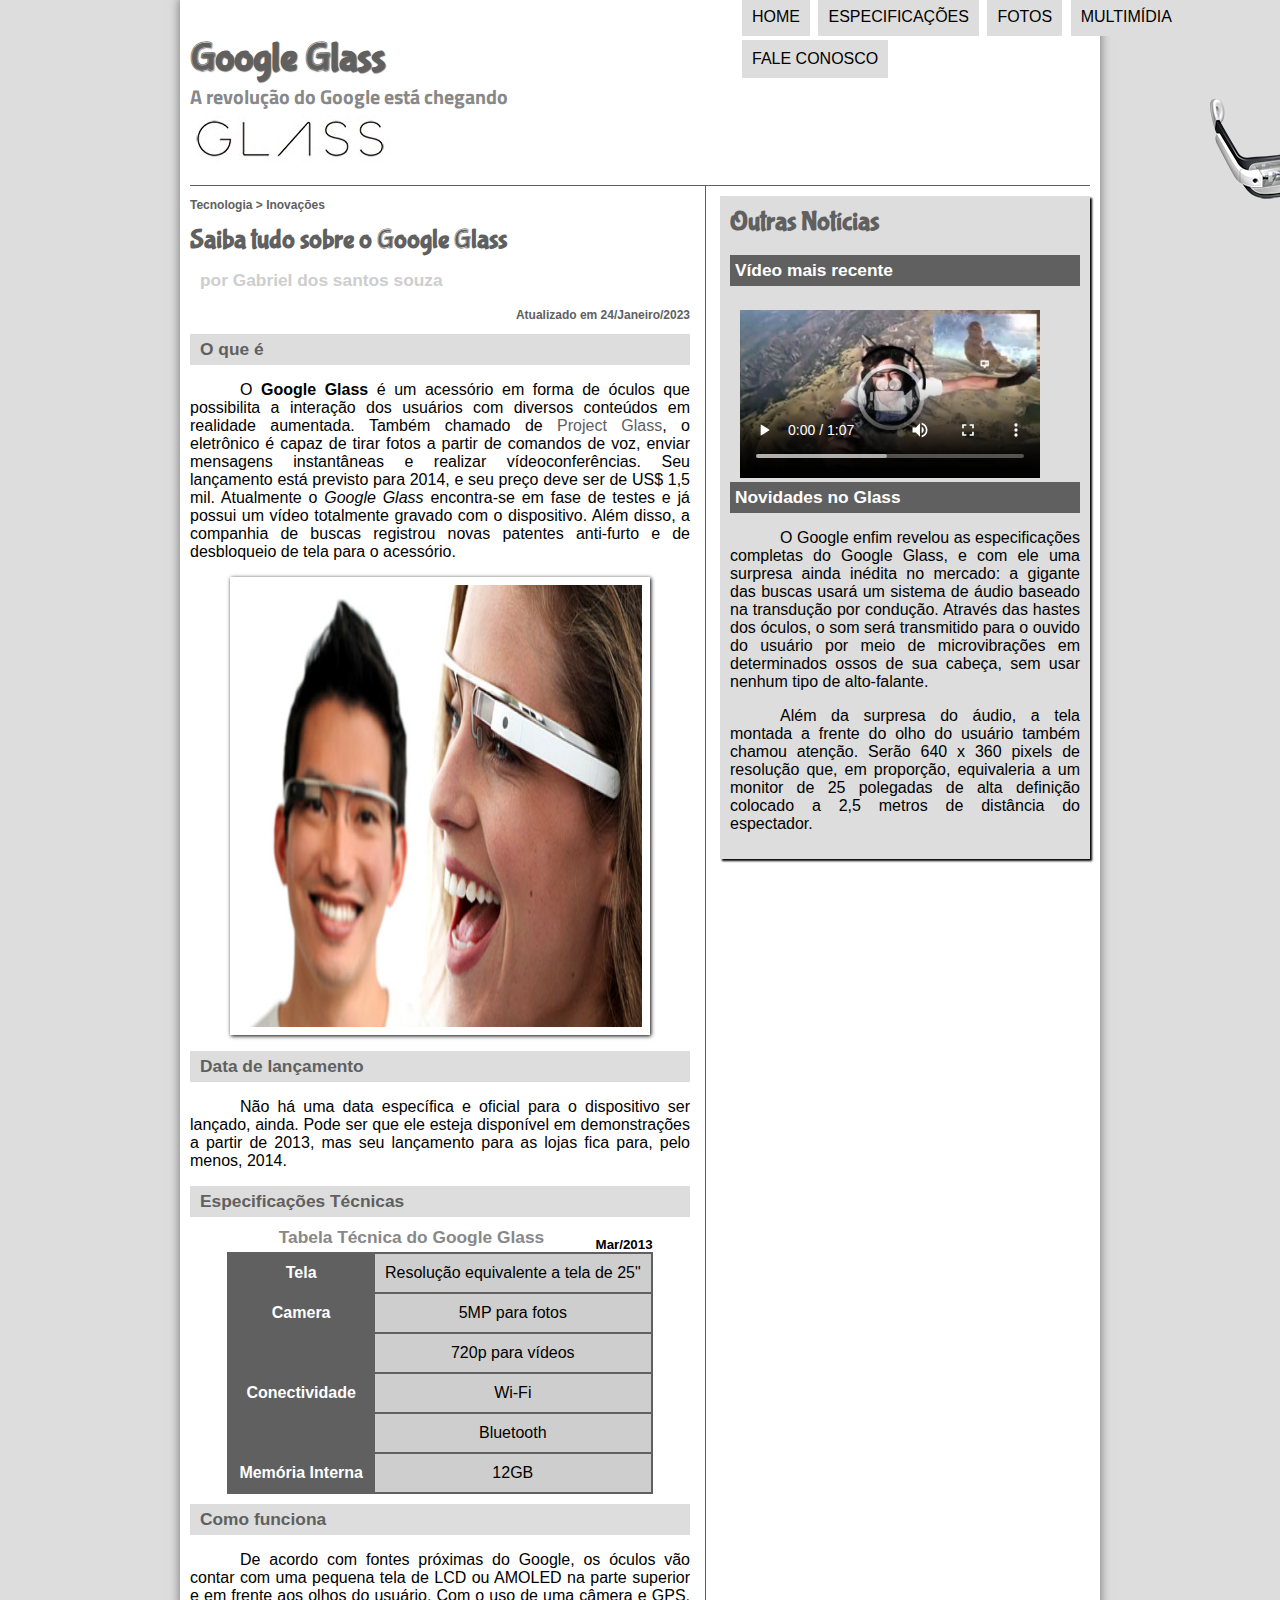
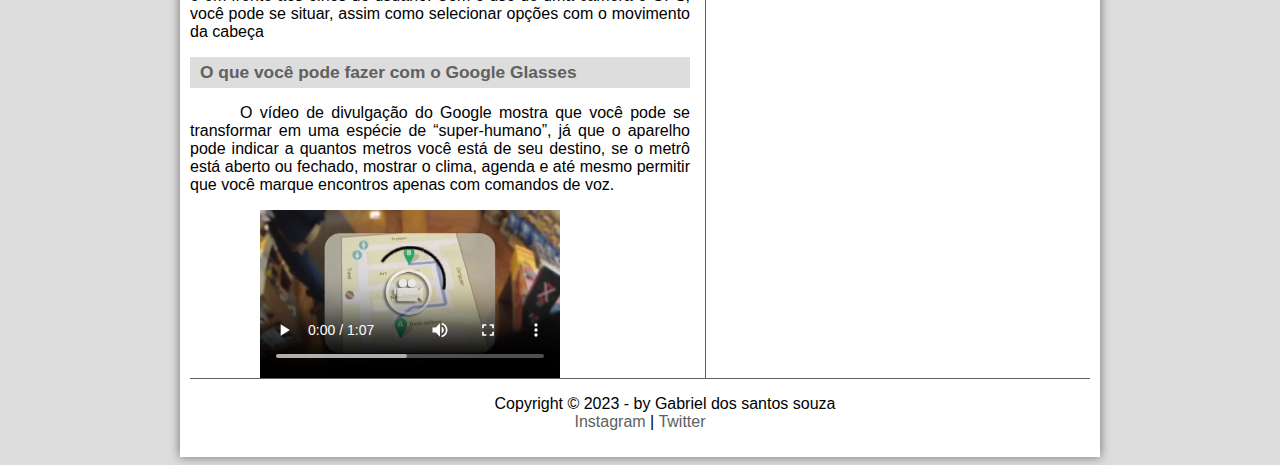
<file: projeto-glass-html5/index.html>
<DOCTYPE html>
	<html lange="pt-br">
	<head>
	<meta charset="UTF-8"/>
	<title>Tudo sobre o Google Glass</title>
<link rel="stylesheet" type="text/css" href="_css/estilo.css"/>
<link rel="stylesheet" type="text/css" href="_css/media.css"/>

</head>
<script language="javascript" src="_javascript/funcoes.js"></script>
<body>
<div id="interface">

<header id="cabecalho">
<hgroup>
<h1>Google Glass</h1>
<h2>A revolução do Google está chegando</h2>
</hgroup>

<img id="icone" src="_imagens/glass-oculos-preto-peq.png"/>
 <nav id="menu">
<h1>Menu Principal</h1>  
<ul type="disc">
   <li onmouseover="mudaFoto('_imagens/home.png')" onmouseout="mudaFoto('_imagens/glass-oculos-preto-peq.png')"><a href="index.html">Home</a></li>
   <li onmouseover="mudaFoto('_imagens/especificacoes.png')" onmouseout="mudaFoto('_imagens/glass-oculos-preto-peq.png')"><a href="specs.html">Especificações</a></li>
   <li onmouseover="mudaFoto('_imagens/fotos.png')" onmouseout="mudaFoto('_imagens/glass-oculos-preto-peq.png')"><a href="fotos.html">Fotos</a></li>
   <li onmouseover="mudaFoto('_imagens/multimidia.png')" onmouseout="mudaFoto('_imagens/glass-oculos-preto-peq.png')"><a href="multimidia.html">Multimídia</a></li>
   <li onmouseover="mudaFoto('_imagens/contato.png')" onmouseout="mudaFoto(_imagens/glass-oculos-preto-peq.png')"><a href="fale-conosco.html">Fale conosco</a></li>
</ul>
 </nav> 
</header>

<section id="corpo">
<article id="noticia-principal">
<header id="cabecalho-artigo">
<hgroup>
<h3>Tecnologia > Inovações<h3>
<h1>Saiba tudo sobre o Google Glass</h1>
<h2>por Gabriel dos santos souza</h2>
<h3 class="direita">Atualizado em 24/Janeiro/2023</h3>
</hgroup>
</header>



<h2>O que é</h2>
<p>O <span style="font-weight:900;">Google Glass</span> é um acessório em forma de óculos que possibilita a interação dos usuários com diversos conteúdos em realidade aumentada. Também chamado de <a href="https://www.google.com/glass/start/" target="_blank">Project Glass</a>, o eletrônico é capaz de tirar fotos a partir de comandos de voz, enviar mensagens instantâneas e realizar vídeo&shy;con&shy;ferên&shy;cias. Seu lançamento está previsto para 2014, e seu preço deve ser de US$ 1,5 mil. Atualmente o <em>Google Glass</em> encontra-se em fase de testes e já possui um vídeo totalmente gravado com o dispositivo. Além disso, a companhia de buscas registrou novas patentes anti-furto e de desbloqueio de tela para o acessório.</p>
    
<figure class="foto-legenda">
 <img src="_imagens/glass-quadro-homem-mulher.jpg"/>
 <figcaption>
	<h3>Google Glass</h3>
	<p>Uma nova maneira de ver o mundo</p>
 </figcaption>

</figure>
  
 
<h2>Data de lançamento</h2>
<p>Não há uma data específica e oficial para o dispositivo ser lançado, ainda. Pode ser que ele esteja disponível em demonstrações a partir de 2013, mas seu lançamento para as lojas fica para, pelo menos, 2014.</p>

<h2>Especificações Técnicas</h2>
<table id="tabelaspec">
<caption>Tabela Técnica do Google Glass <span>Mar/2013</span></caption>

<tr><td class="ce">Tela</td><td class="cd">Resolução equivalente a tela de 25"</td></tr>
<tr><td rowspan="2" class="ce">Camera</td><td class="cd"> 5MP para fotos</td></tr>
<tr><td class="cd">720p para vídeos</td></tr>
<tr><td rowspan="2" class="ce">Conectividade</td><td class="cd">Wi-Fi</td></tr>
<tr><td class="cd">Bluetooth</td></tr>
<tr><td class="ce">Memória Interna</td><td class="cd">12GB</td></tr>
</table>

<h2>Como funciona</h2>
<p>De acordo com fontes próximas do Google, os óculos vão contar com uma pequena tela de LCD ou AMOLED na parte superior e em frente aos olhos do usuário. Com o uso de uma câmera e GPS, você pode se situar, assim como selecionar opções com o movimento da cabeça</p>

<h2>O que você pode fazer com o Google Glasses</h2>
<p>O vídeo de divulgação do Google mostra que você pode se transformar em uma espécie de “super-&shy;humano”, já que o aparelho pode indicar a quantos metros você está de seu destino, se o metrô está aberto ou fechado, mostrar o clima, agenda e até mesmo permitir que você marque encontros apenas com comandos de voz.</p>
<div>
<video id="filme3" controls="controls" poster="_imagens/video-mini01.jpg">
      <source src="_media/getting-started.mp4 " type="video/mp4"/>
        Desculpe, mas não foi possível carregar o vídeo
  </video>
</div>

</article>
</section>
<aside id="lateral">

<h1>Outras Notícias</h1>
<h2>Vídeo mais recente</h2>
<div>
<video id="filme2" controls="controls" poster="_imagens/video-mini02.jpg">
      <source src="_media/getting-started.mp4 " type="video/mp4"/>
        Desculpe, mas não foi possível carregar o vídeo
  </video>
</div>

<h2>Novidades no Glass</h2>
<p>O Google enfim revelou as especificações completas do Google Glass, e com ele uma surpresa ainda inédita no mercado: a gigante das buscas usará um sistema de áudio baseado na transdução por condução. Através das hastes dos óculos, o som será transmitido para o ouvido do usuário por meio de microvibrações em determinados ossos de sua cabeça, sem usar nenhum tipo de alto-falante.</p>

<p>Além da surpresa do áudio, a tela montada a frente do olho do usuário também chamou atenção. Serão 640 x 360 pixels de resolução que, em proporção, equivaleria a um monitor de 25 polegadas de alta definição colocado a 2,5 metros de distância do espectador.</p>
</aside>
<footer id="rodape">

<p>Copyright &copy 2023 - by Gabriel dos santos souza <br/>
 <a href="http://instagram.com/gabriel.doss/" target="_blank">Instagram</a> | <a href="http://twitter.com/dossx66/" target="_blank">Twitter</a></p>

</footer>
</div>
</body>
</html>
</file>
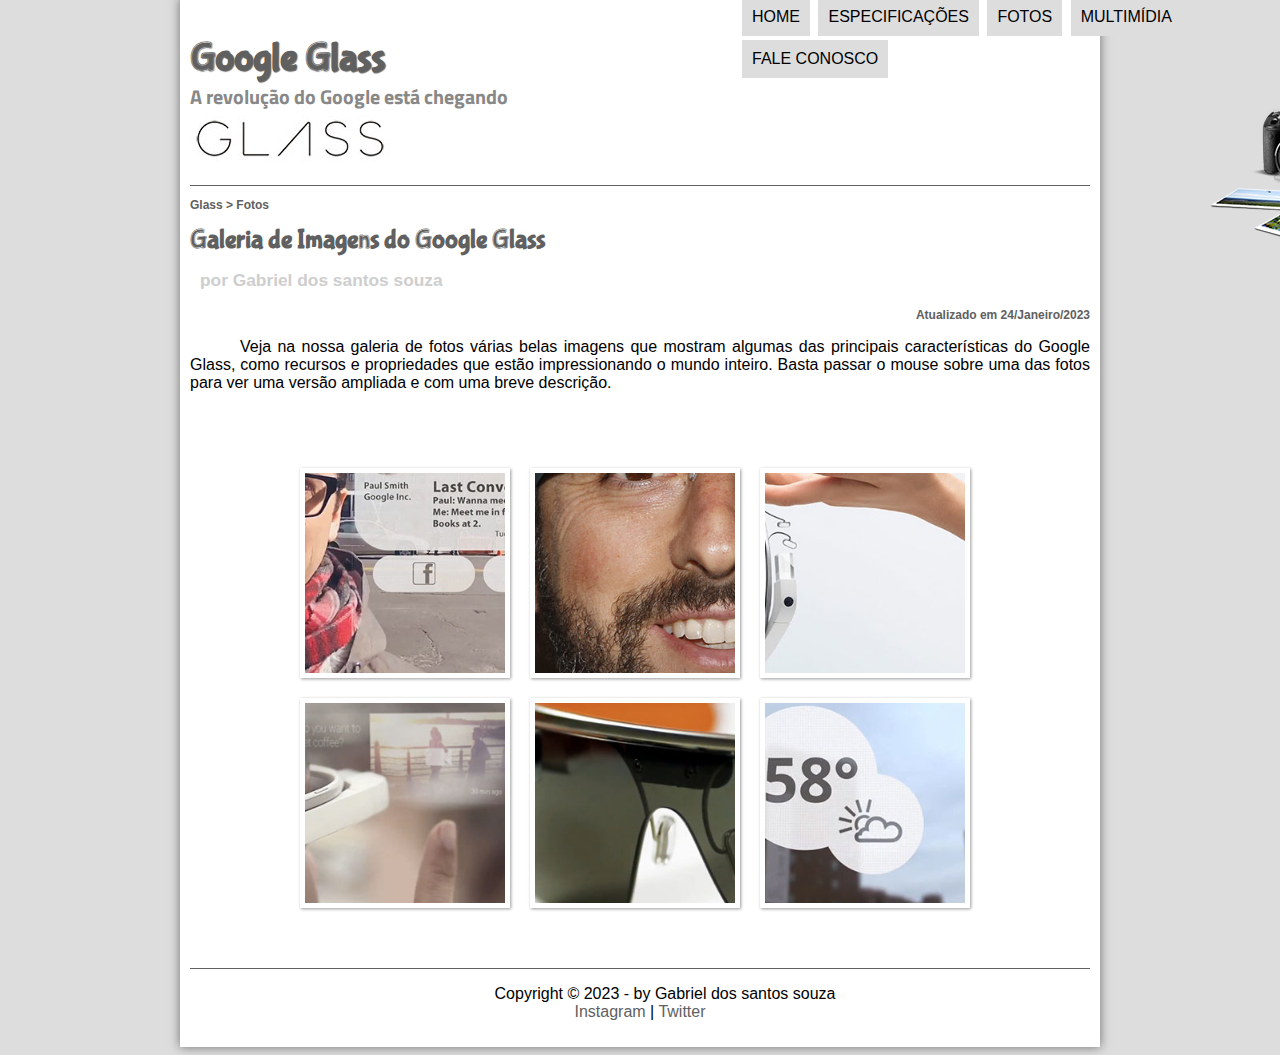
<file: projeto-glass-html5/fotos.html>
<DOCTYPE html>
	<html lange="pt-br">
	<head>
	<meta charset="UTF-8"/>
	<title>Tudo sobre o Google Glass</title>

<link rel="stylesheet" type="text/css" href="_css/estilo.css"/>
<link rel="stylesheet" type="text/css" href="_css/fotos.css">
</head>
<script language="javascript" src="_javascript/funcoes.js"></script>
<body>
<div id="interface">

<header id="cabecalho">
<hgroup>
<h1>Google Glass</h1>
<h2>A revolução do Google está chegando</h2>
</hgroup>

<img id="icone" src="_imagens/fotos.png"/>
 <nav id="menu">
<h1>Menu Principal</h1>  
<ul type="disc">
   <li onmouseover="mudaFoto('_imagens/home.png')" onmouseout="mudaFoto('_imagens/fotos.png')"><a href="index.html">Home</a></li>
   <li onmouseover="mudaFoto('_imagens/especificacoes.png')" onmouseout="mudaFoto('_imagens/fotos.png')"><a href="specs.html">Especificações</a></li>
   <li onmouseover="mudaFoto('_imagens/fotos.png')" onmouseout="mudaFoto('_imagens/fotos.png')"><a href="fotos.html">Fotos</a></li>
   <li onmouseover="mudaFoto('_imagens/multimidia.png')" onmouseout="mudaFoto('_imagens/fotos.png')"><a href="multimidia.html">Multimídia</a></li>
   <li onmouseover="mudaFoto('_imagens/contato.png')" onmouseout="mudaFoto(_imagens/fotos.png')"><a href="fale-conosco.html">Fale conosco</a></li>
</ul>
 </nav> 
</header>

<section id="corpo-full">
	<article id="noticia-principal">
     <header id="cabecalho-artigo">
      <hgroup>
        <h3>Glass > Fotos<h3>
        <h1>Galeria de Imagens do Google Glass</h1>
        <h2>por Gabriel dos santos souza</h2>
        <h3 class="direita">Atualizado em 24/Janeiro/2023</h3>
      </hgroup>
</header>


<p>Veja na nossa galeria de fotos várias belas imagens que mostram algumas das principais características do Google Glass, como recursos e propriedades que estão impressionando o mundo inteiro. Basta passar o mouse sobre uma das fotos para ver uma versão ampliada e com uma breve descrição.<p>

<ul id="album-fotos">
	<li id="foto01"><span>Agenda e lembretes</li></span>
    <li id="foto02"><span>Sergey Brin usando o Glass</li></span>
    <li id="foto03"><span>Leve e compacto</li></span>
    <li id="foto04"><span>Sensação de uma tela de 50"</li></span>
    <li id="foto05"><span>Vários tipos de lente</li></span>
    <li id="foto06"><span>Informações importantes</li></span>
 </ul>

  </article>
</section>

<footer id="rodape">

<p>Copyright &copy 2023 - by Gabriel dos santos souza <br/>
 <a href="http://instagram.com/gabriel.doss/" target="_blank">Instagram</a> | <a href="http://twitter.com/dossx66/" target="_blank">Twitter</a></p>

</footer>
</div>
</body>
</html>
</file>
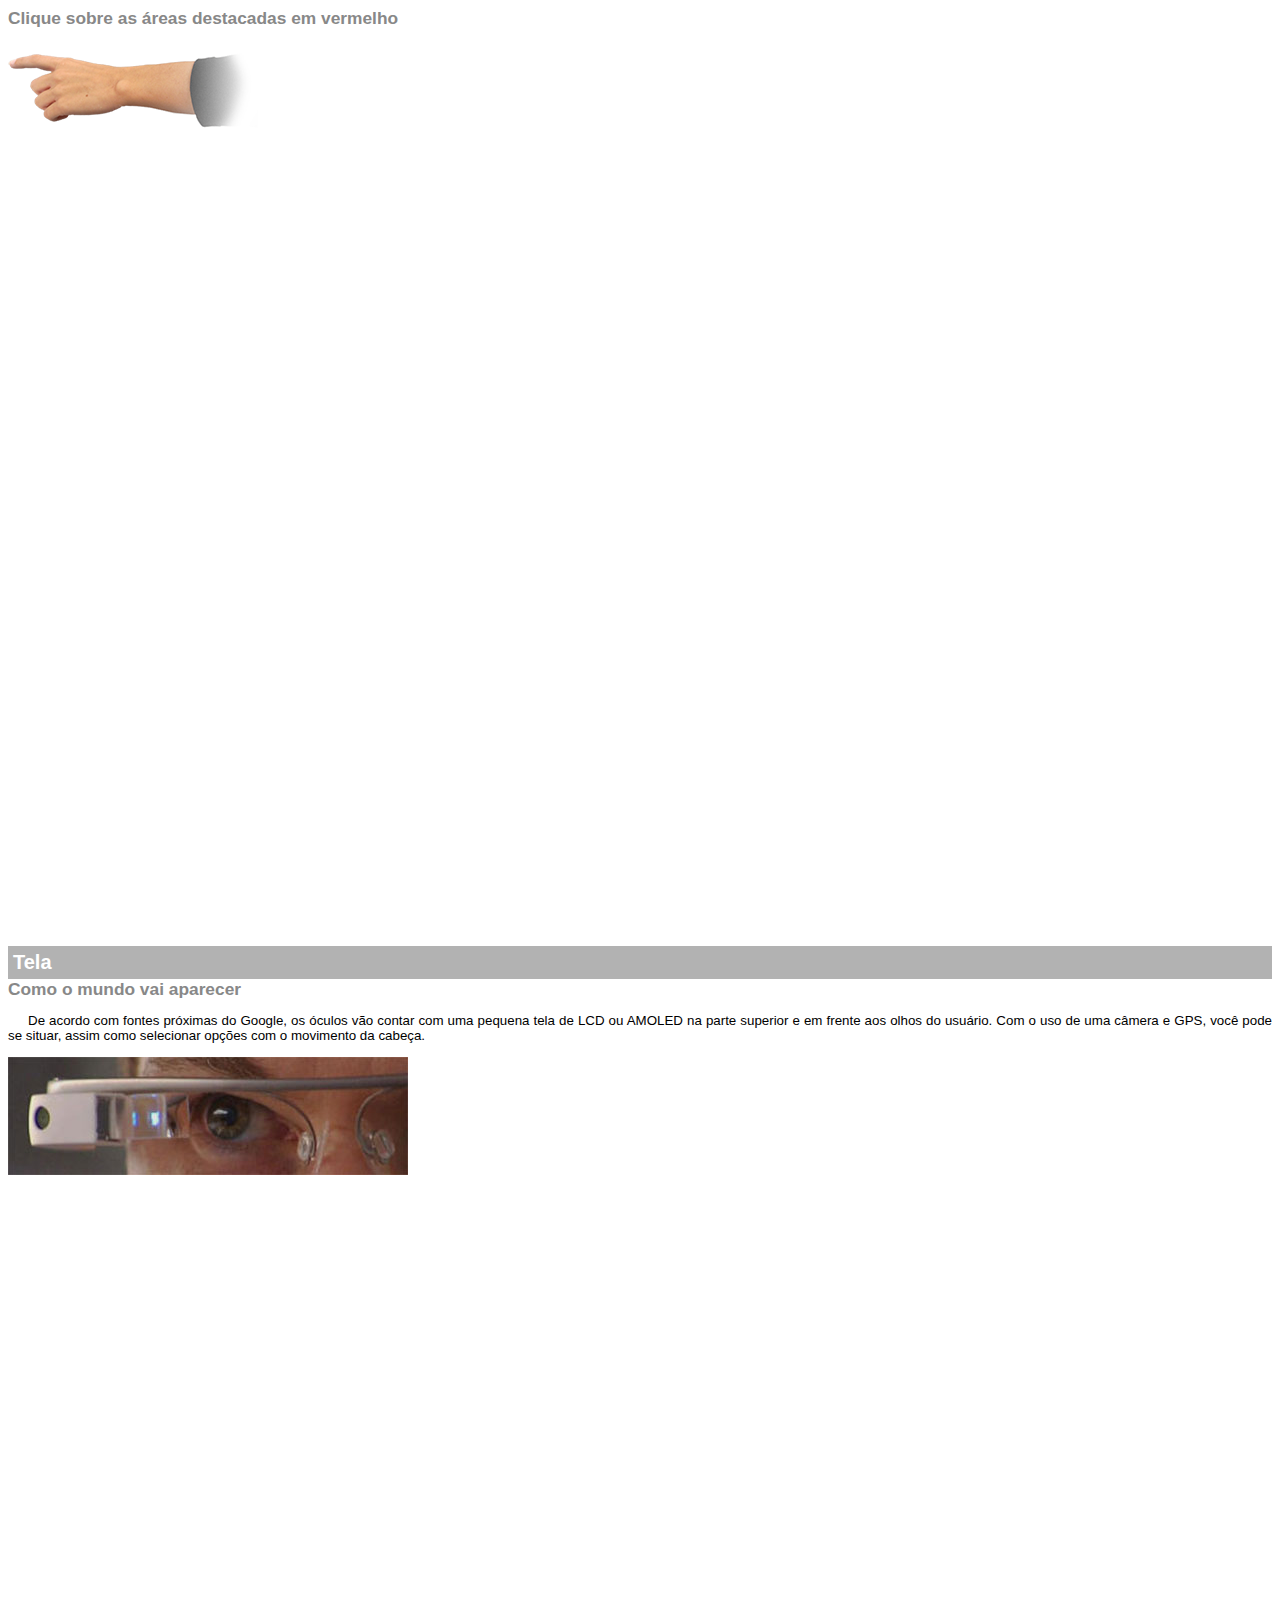
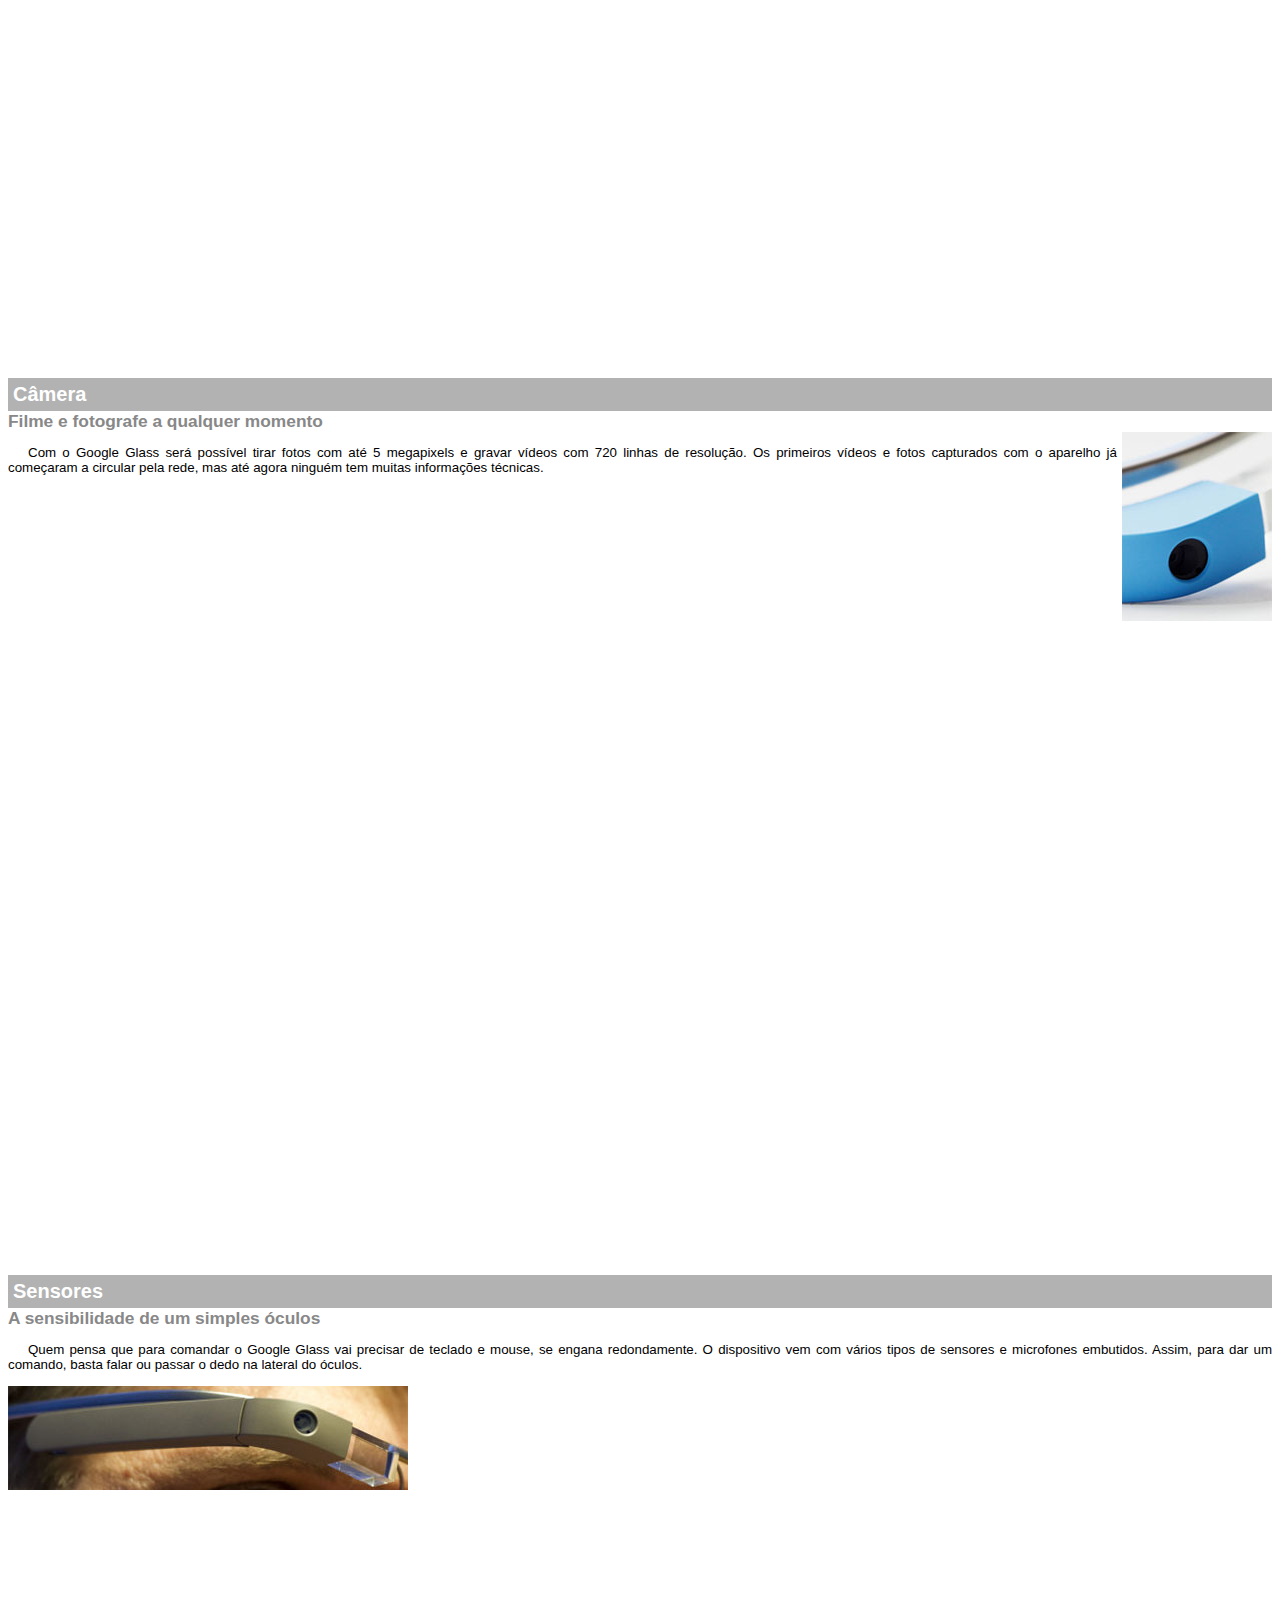
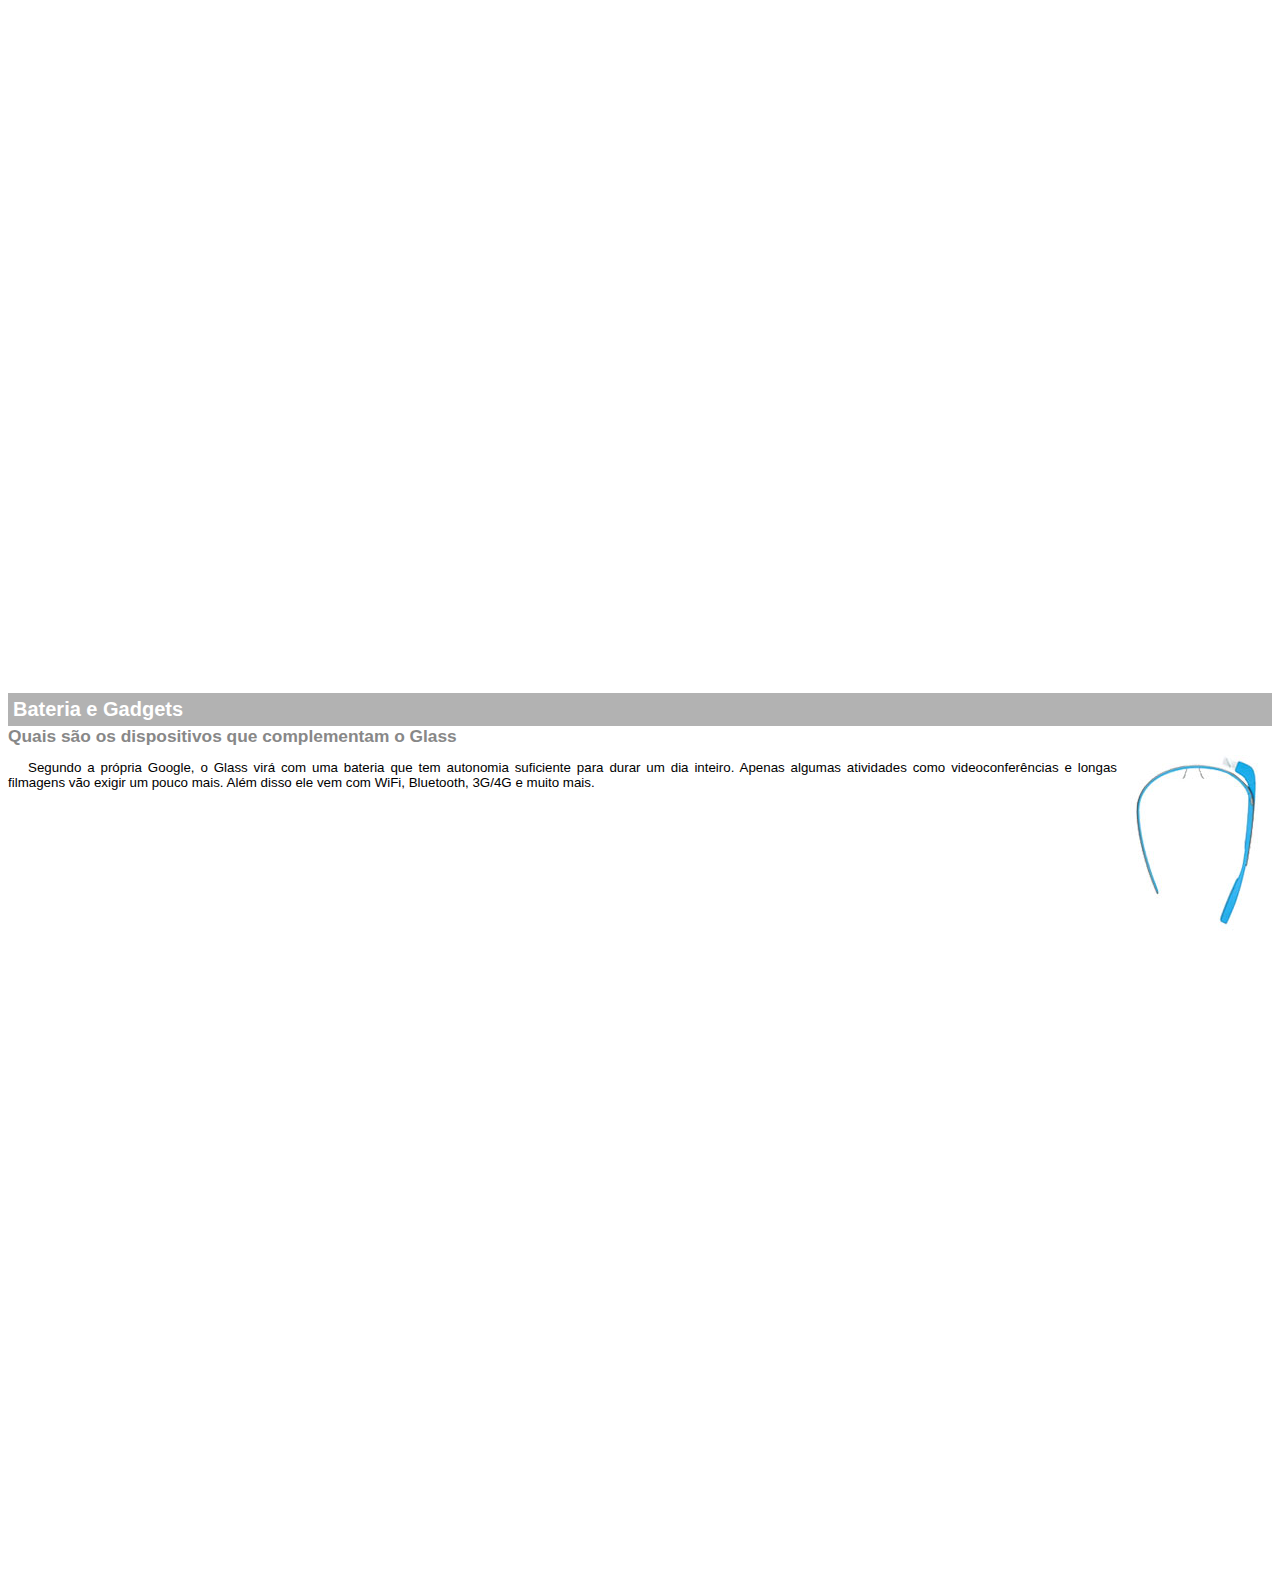
<file: projeto-glass-html5/google-glass.html>
<!DOCTYPE html>
<html>
<head>
	<meta charset="UTF-8"/>
	<title>Informações sobre Google Glass</title>
  <style>
      body {
      	font-family: Arial;
      	font-size: 10pt;
        overflow: hidden;
      }
      p {
      	text-align: justify;
      	text-indent: 20px;
      }
      article h1 {
      	font-size: 15pt;
      	color: #ffffff;
      	background-color: rgba(0,0,0,.3);
      	padding: 5px;
      	margin: 0px;
      }
      article h2 {
      	font-size: 13pt;
      	color: #888888;
      	margin: 0;
      }
      article {
      	margin-bottom: 800px;
      }
      img.img-dir {
      	display: block;
      	float: right;
      	margin-left: 5px;
      	}
	</style>
	
</head>
<body>
<article id="topo">
	<header>
		<h2>Clique sobre as áreas destacadas em vermelho</h2>
    <img src="_imagens/mao.png" alt="Mão apontando para a esquerda">
</article>

<article id="tela">
<header>
	<h1>Tela</h1>
    <h2>Como o mundo vai aparecer</h2>
</header>
  <p>De acordo com fontes próximas do Google, os óculos vão contar com uma pequena tela de LCD ou AMOLED na parte superior e em frente aos olhos do usuário. Com o uso de uma câmera e GPS, você pode se situar, assim como selecionar opções com o movimento da cabeça.</p>
  <img src="_imagens/det-tela.jpg" alt="Tela do Google Glass">
</article>

<article id="camera">
	<h1>Câmera</h1>
    <h2>Filme e fotografe a qualquer momento</h2>
     <img src="_imagens/det-camera.jpg" class="img-dir" alt="Camera do Google Glass">
<p>Com o Google Glass será possível tirar fotos com até 5 megapixels e gravar vídeos com 720 linhas de resolução. Os primeiros vídeos e fotos capturados com o aparelho já começaram a circular pela rede, mas até agora ninguém tem muitas informações técnicas.</p></article>

<article id="sensores">
	<h1>Sensores</h1>
    <h2>A sensibilidade de um simples óculos</h2>
<p>Quem pensa que para comandar o Google Glass vai precisar de teclado e mouse, se engana redondamente. O dispositivo vem com vários tipos de sensores e microfones embutidos. Assim, para dar um comando, basta falar ou passar o dedo na lateral do óculos.</p>
<img src="_imagens/det-touch.jpg" alt="Sensores do Google">
</article>

<article id="gadgets">
	<h1>Bateria e Gadgets</h1>
    <h2>Quais são os dispositivos que complementam o Glass</h2>
    <img src="_imagens/det-bateria.jpg" class="img-dir" alt="Bateria e Gadgets do Google Glass">
<p>Segundo a própria Google, o Glass virá com uma bateria que tem autonomia suficiente para durar um dia inteiro. Apenas algumas atividades como videoconferências e longas filmagens vão exigir um pouco mais. Além disso ele vem com WiFi, Bluetooth, 3G/4G e muito mais.</p>
</article>
</div>
</body>
</html>
</file>
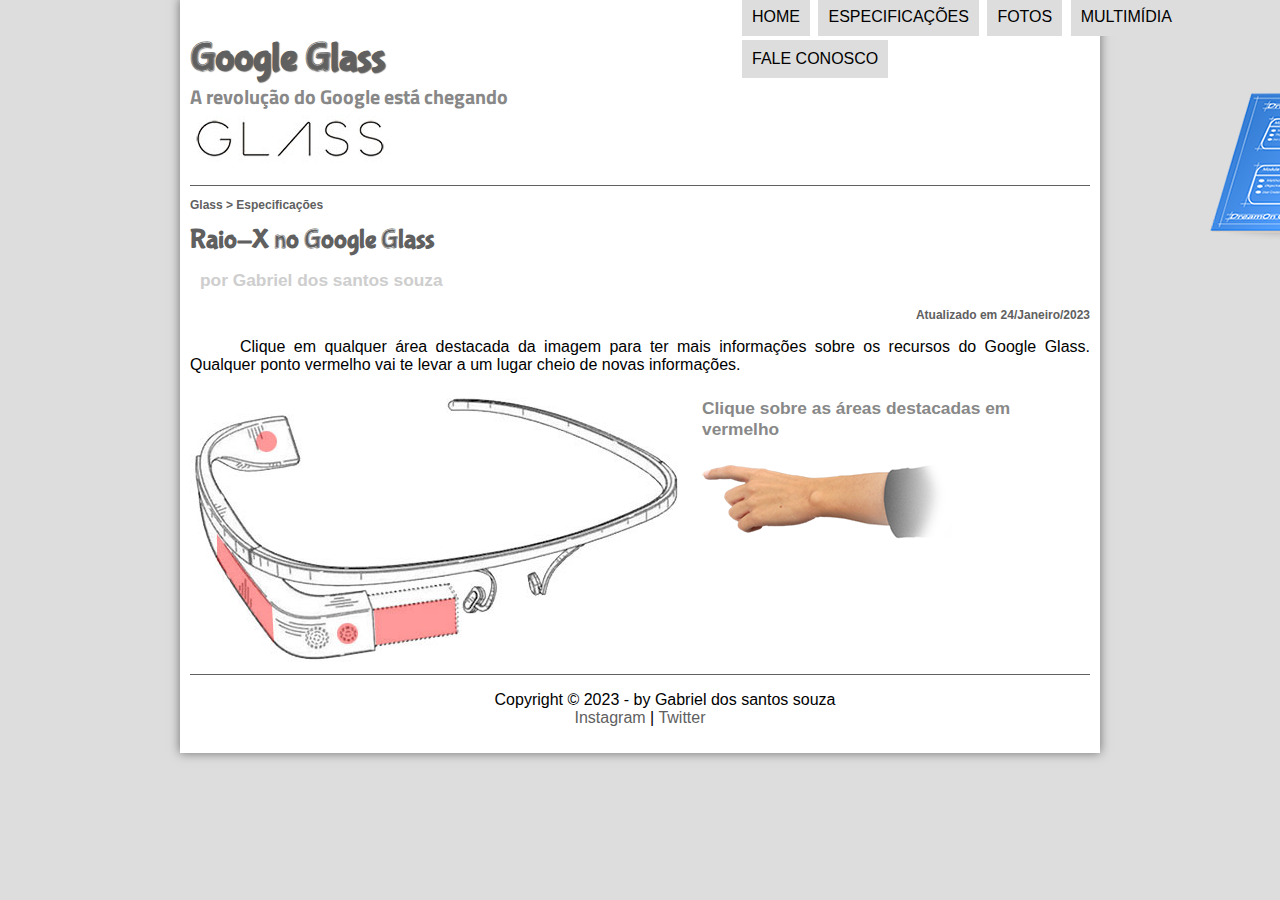
<file: projeto-glass-html5/specs.html>
<DOCTYPE html>
<html lange="pt-br">
	<head>
	<meta charset="UTF-8"/>
	<title>Tudo sobre o Google Glass</title>
    <link rel="stylesheet" type="text/css" href="_css/estilo.css"/>
    <link rel="stylesheet" type="text/css" href="_css/specs.css"/>
</head>
<script language="javascript" src="_javascript/funcoes.js"></script>
<body>
<div id="interface">
<header id="cabecalho">
<hgroup>
<h1>Google Glass</h1>
<h2>A revolução do Google está chegando</h2>
</hgroup>

<img id="icone" src="_imagens/especificacoes.png"/>
 <nav id="menu">
<h1>Menu Principal</h1>  
<ul type="disc">
   <li onmouseover="mudaFoto('_imagens/home.png')" onmouseout="mudaFoto('_imagens/especificacoes.png')"><a href="index.html">Home</a></li>
   <li onmouseover="mudaFoto('_imagens/especificacoes.png')" onmouseout="mudaFoto('_imagens/especificacoes.png')"><a href="specs.html">Especificações</a></li>
   <li onmouseover="mudaFoto('_imagens/fotos.png')" onmouseout="mudaFoto('_imagens/especificacoes.png')"><a href="fotos.html">Fotos</a></li>
   <li onmouseover="mudaFoto('_imagens/multimidia.png')" onmouseout="mudaFoto('_imagens/especificacoes.png')"><a href="multimidia.html">Multimídia</a></li>
   <li onmouseover="mudaFoto('_imagens/contato.png')" onmouseout="mudaFoto(_imagens/especificacoes.png')"><a href="fale-conosco.html">Fale conosco</a></li>
</ul>
 </nav> 
</header>
<section id="corpo-full">
	<article id="noticia-principal">
<header id="cabecalho-artigo">
<hgroup>
<h3>Glass > Especificações<h3>
<h1>Raio-X no Google Glass</h1>
<h2>por Gabriel dos santos souza</h2>
<h3 class="direita">Atualizado em 24/Janeiro/2023</h3>
</hgroup>
</header>



<p>Clique em qualquer área destacada da imagem para ter mais informações sobre os recursos do Google Glass. Qualquer ponto vermelho vai te levar a um lugar cheio de novas informações.</p>

<section id="conteudo">
     <img src="_imagens/glass-esquema-marcado.jpg" usemap="#meumapa"/>
     <map name="meumapa">
       <area shape="react" coords="181,208,270,258" href="google-glass.html#tela" target="janela"/>
       <area shape="circle" coords="157,242,12" href="google-glass.html#camera" target="janela"/>
      <area shape="circle" coords="74,50,12" href="google-glass.html#gadgets" target="janela"/>
      <area shape="poly" coords="29,148,79,214,79,247,26,164" href="google-glass.html#sensores" target="janela"/>
     </map>
     <iframe src="google-glass.html" name="janela" id="frame-spec">
     </iframe>
</section>
</article>
</section>

<footer id="rodape">

<p>Copyright &copy 2023 - by Gabriel dos santos souza <br/>
 <a href="http://instagram.com/gabriel.doss/" target="_blank">Instagram</a> | <a href="http://twitter.com/dossx66/" target="_blank">Twitter</a></p>

</footer>
</div>
</body>
</html>
</file>
<file: projeto-glass-html5/_css/estilo.css>
@charset "UTF-8";
@import url('https://fonts.googleapis.com/css2?family=Titillium+Web&display=swap');
@font-face {
	font-family: "FonteLogo";
	src: url("../_fonts/bubblegum-sans-regular.otf");
}
body {
	font-family: Arial, sans-serif;
	background-color: #dddddd;
	color: rgba(0,0,0,1);
}

div#interface {
	width: 900px;
	background-color: #ffffff;
	margin: -10px auto 0px auto;
	box-shadow: 0px 0px 10px rgba(0,0,0,.5);
	padding: 10px;
}
	
p {
    text-align: justify;
    text-indent: 50px;
 }
 a {
 	color: #606060;
 	text-decoration: none; 
 }
 a:hover {
 	text-decoration: underline;
 }

header#cabecalho img#icone {
	position: absolute;
	left: 1210px;
	top: 80px;
}
header#cabecalho {
	border-bottom: 1px #606060 solid;
	height: 150px;
	background: url("../_imagens/glass-logo-peq.jpg") no-repeat 0px 80px;

}
header#cabecalho h1 {
	font-family: "FonteLogo", sans-serif;
	font-size: 30pt;
	color: #606060;
	text-shadow: 1px 1px 1px rgba(0,0,0,.6);
	padding: 0px;
	margin-bottom: 0px;
}
header#cabecalho h2 {
	font-family: "Titillium Web", sans-serif;
	color: #888888;
	font-size: 15pt;
	padding: 0px;
	margin-top: 0px;

}
/* Formatação de imagens com legendas */

figure.foto-legenda {
	position: relative;
	border: 8px solid white;
	box-shadow: 1px 1px 4px black;
} 

figure.foto-legenda img {
	width: 100%;
	height: 50%;
}

figure.foto-legenda figcaption {
	opacity: 0;
	position: absolute;
	top: 0px;
	background-color: rgba(0,0,0,.4);
	color: white;
	width: 100%;
	height: 100%;
	padding: 10px;
	box-sizing: border-box;
	transition: opacity 1s;
}

figure.foto-legenda:hover figcaption {
	opacity: 1;
}
/* Formatação do Menu */

nav#menu {
	display: block;
}

nav#menu ul {
	list-style: none;
	text-transform: uppercase;
	position: absolute;
	top: -20px;
	left: 700px; 
}
nav#menu li {
	display: inline-block;
	background-color: #dddddd;
	padding: 10px;
	margin: 2px;
	transition: background-color 1s;
}
nav#menu li:hover{
	background-color: #606060;
}

nav#menu h1 {
	display: none;
}
nav#menu a {
	color: #000000;
	text-decoration: none;
	
}
nav#menu a:hover {
	color: #ffffff;
	text-decoration: underline;
}
section#corpo {
	display: block;
	width: 500px;
	float: left;
	border-right: 1px solid #606060;
	padding-right: 15px;
}
article#noticia-principal h2{
	font-size: 13pt;
	color: #606060;
	background-color: #dddddd;
	padding: 5px 0px 5px 10px;
	margin: 10px 0px 10px 0px;
}
header#cabecalho-artigo h1 {
    font-family: "FonteLogo", sans-serif;
    font-size: 20pt;
    color: #606060;
    margin-bottom: 0px;
    margin-top: 0px;
}
.direita {
	text-align: right;
}
header#cabecalho-artigo h2 {
   font-size: 13pt;
   color: #cecece;
   background-color: #ffffff;
   margin-bottom: 0px;
}
header#cabecalho-artigo h3 {
	font-size: 12px;
	color: #606060;

}
table#tabelaspec {
	border: 1px solid #606060;
    border-spacing: 0px;
    margin-left: auto;
    margin-right: auto;
}
table#tabelaspec td{
	border: 1px solid #606060;
	padding: 10px;
	text-align: center;
	vertical-align: middle;
}
table#tabelaspec td.ce {
   color: #ffffff;
   background-color: #606060;
   vertical-align: top;
   font-weight: bold;
}
table#tabelaspec td.cd {
	background-color: #cecece;
}
table#tabelaspec caption {
	color: #888888;
	font-size: 13pt;
	font-weight: bolder;
}
table#tabelaspec caption span {
	display: block;
	float: right;
	color: #000000;
	font-size: 10pt;
	margin-top: 10px;

}
aside#lateral {
	display: block;
	width: 350px;
	float: right;
	background-color: #dddddd;
	padding: 10px;
	margin-top: 10px;
	box-shadow: 2px 2px 2px rgba(0,0,0,5);
}
aside#lateral h1 {
	font-family: "FonteLogo", sans-serif;
	font-size: 20pt;
	color: #606060;
	margin-top: 0px;
}
aside#lateral h2 {
	background-color: #606060;
	font-size: 13pt;
	color: #ffffff;
	padding: 5px;
   
}
footer#rodape {
	clear: both;
	border-top: 1px solid #606060;

}
footer#rodape p {
	text-align: center;
}
video#filme2 {
	display: block;
	position: relative;
	left: 10px;
	top: 10px;
	width: 300px;
}
video#filme3 {
	display: block;
	position: relative;
	left: 70px;
	top: 0px;
	width: 300px;

}
</file>
<file: projeto-glass-html5/_css/media.css>
@charset "UTF-8";

div#tv-radio {
	width: 900px;
	height: 580px;
	margin: auto;
	background: url("../_imagens/radio-tv.png") no-repeat;
}

audio#musica {
	display: block;
	position: relative;
	left: 575px;
	top: 490px;
	width: 300px;
}
video#filme {
	display: block;
	position: relative;
	left: 90px;
	top: 85px;
	width: 440px;
}
</file>
<file: projeto-glass-html5/_css/fotos.css>
@charset "UTF-8";

ul#album-fotos {
	width: 700px;
	margin: 0 auto;
	padding: 50px;
	overflow: hidden;
	list-style: none;
}

ul#album-fotos li {
	float: left;
	width: 200px;
	height: 200px;
	margin: 10px;
	border: 5px solid white;
	background-color: #ffffff;
	box-shadow: 1px 1px 3px rgba(0,0,0,.4);
	transition: all .4s ease-in;
}

ul#album-fotos li span {
	opacity: 0;
	color: #ffffff;
	text-shadow: 1px 1px 1px #000000;
	background-color: rgba(0,0,0,.3);
	font-size: 9pt;
	line-height: 370px;
	padding: 5px;
}
ul#album-fotos li:hover {
   transform: scale(1.5);
}
ul#album-fotos li:hover span {
	opacity: 1;
}
ul#album-fotos li#foto01 {
	background: url('../_imagens/galeria-01.jpg') no-repeat;
	background-position: 50% 50%;
	background-size: 400px 400px;
	background-color: #ffffff;
}
ul#album-fotos li#foto01:hover {
    background-position: 0px 0px;
    background-size: 200px 200px;
}
ul#album-fotos li#foto02 {
	background: url('../_imagens/galeria-02.jpg') no-repeat;
	background-position: 50% 50%;
	background-size: 400px 400px;
	background-color: #ffffff;
}
ul#album-fotos li#foto02:hover {
    background-position: 0px 0px;
    background-size: 200px 200px;
}
ul#album-fotos li#foto03 {
	background: url('../_imagens/galeria-03.jpg') no-repeat;
	background-position: 50% 50%;
	background-size: 400px 400px;
	background-color: #ffffff;
}
ul#album-fotos li#foto03:hover {
    background-position: 0px 0px;
    background-size: 200px 200px;
}
ul#album-fotos li#foto04 {
	background: url('../_imagens/galeria-04.jpg') no-repeat;
	background-position: 50% 50%;
	background-size: 400px 400px;
	background-color: #ffffff;
}
ul#album-fotos li#foto04:hover {
    background-position: 0px 0px;
    background-size: 200px 200px;
}
ul#album-fotos li#foto05 {
	background: url('../_imagens/galeria-05.jpg') no-repeat;
	background-position: 50% 50%;
	background-size: 400px 400px;
	background-color: #ffffff;
}
ul#album-fotos li#foto05:hover {
    background-position: 0px 0px;
    background-size: 200px 200px;
}
ul#album-fotos li#foto06 {
	background: url('../_imagens/galeria-06.jpg') no-repeat;
	background-position: 50% 50%;
	background-size: 400px 400px;
	background-color: #ffffff;
}
ul#album-fotos li#foto06:hover {
    background-position: 0px 0px;
    background-size: 200px 200px;
}
</file>
<file: projeto-glass-html5/_css/specs.css>
@charset "UTF-8";

section#conteudo {
	width: 1000px;
	margin: auto;	
}

iframe#frame-spec {
	width: 405px;
	height: 280px;
	border: none;
	overflow: hidden;
}

iframe#frame-spec::-webkit-scrollbar {
  display: none;
</file>
